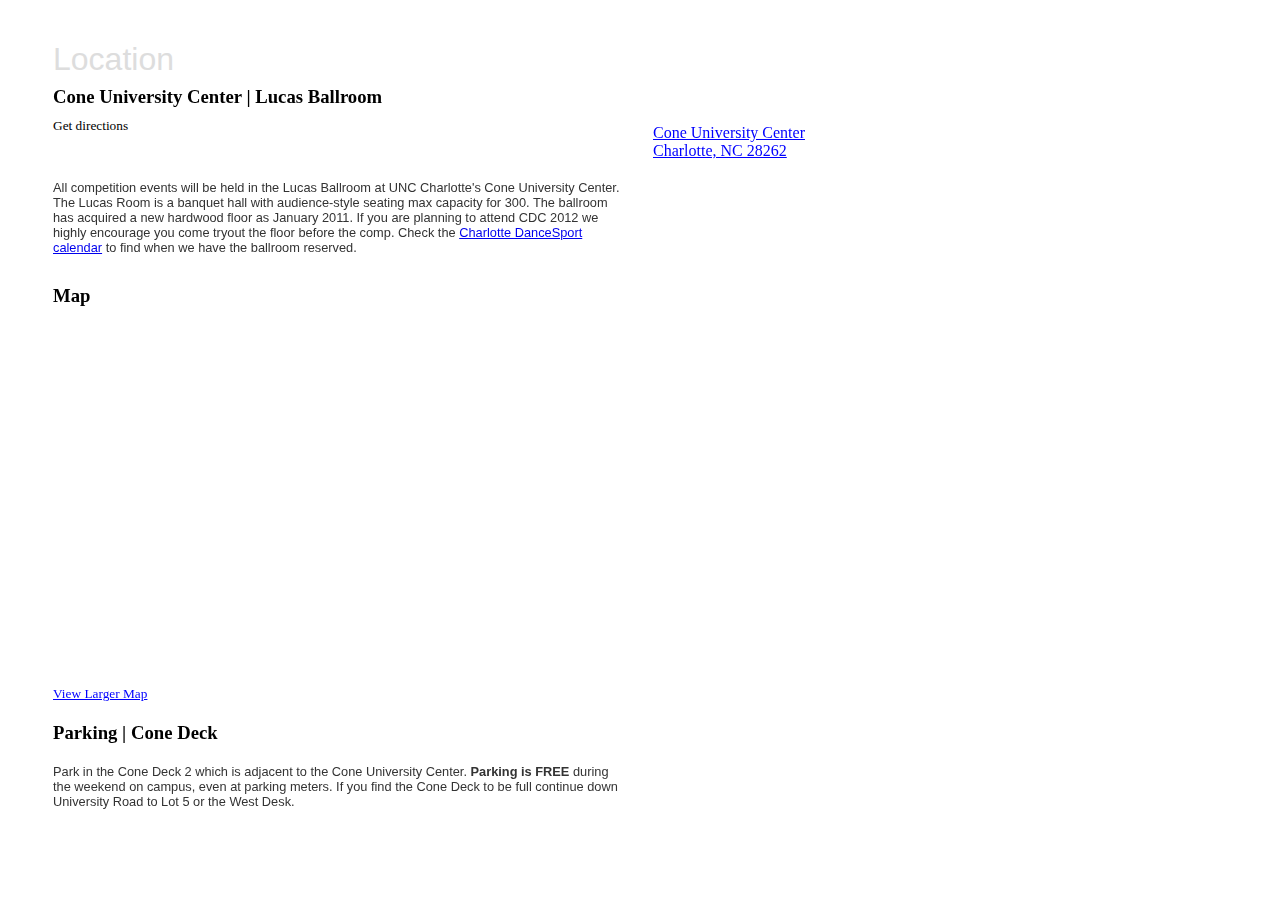
<file: cdc/dance_location.html>
<!DOCTYPE html PUBLIC "-//W3C//DTD XHTML 1.0 Transitional//EN" "http://www.w3.org/TR/xhtml1/DTD/xhtml1-transitional.dtd">
<html xmlns="http://www.w3.org/1999/xhtml">
<head>
<meta http-equiv="Content-Type" content="text/html; charset=UTF-8" />
<title>Charlotte DanceSport Challenge - Location</title>
<link rel="stylesheet" href="http://www.charlottedancesport.org/wp-content/themes/charlotte_dancesport/stylesheet.css" type="text/css" charset="utf-8">
<style type="text/css">
/* CDC page styles */
.cds_info_wrapper{
	width:673px;
	height:670px;
	float:right;
	background: #eee;
}
.schedule_headers {
	font: 32px/34px 'ChunkFiveRegular', Arial, sans-serif;letter-spacing: 0;
	font-size: 32px;
	display:block;
	clear:both;
	float: left;
	padding: 24px 0 10px 45px;
	width: 600px;
	color: #46592F;
	}
#detailed_wrapper p, #detailed_wrapper h3{
	width: 570px;
	margin-left: 45px;
	margin-top:20px;
}
p {
	font-size:.8em;
	font-family: 'Lucida Grande', Verdana, Arial, Sans-Serif;
	color: #333;
	}
#detailed_wrapper ul{
	list-style: none;
	text-decoration: none;
	margin-right: 45px;
	margin-left: 20px;
}
#detailed_wrapper li a:hover{
	cursor:pointer;
	text-decoration: underline;
}
#detailed_wrapper li a{
 color: #00F;
}

</style>
</head>

<body>
<div id="detailed_wrapper" style="padding-top: 10px; margin-top: 0px;">
  <div class="schedule_headers" style="color:#ddd; margin-top: 0px;">Location</div>
  
  <h3 style="margin-bottom: 10px;">Cone University Center | Lucas Ballroom</h3>
  <div style="float: left;padding: 0px 0 10px 45px;width: 600px;">
  <small>Get directions</small>
  <script src="http://www.gmodules.com/ig/ifr?url=http://hosting.gmodules.com/ig/gadgets/file/114281111391296844949/driving-directions.xml&amp;up_fromLocation=&amp;up_myLocations=Cone%20University%20Center%2C%20Charlotte%2C%20NC&amp;up_defaultDirectionsType=&amp;up_autoExpand=&amp;synd=open&amp;w=425&amp;h=380&amp;title=&amp;lang=en&amp;country=US&amp;border=%23ffffff%7C3px%2C1px+solid+%23999999&amp;output=js"></script>
  </div>
  
  <ul><li><a href="http://maps.google.com/maps?f=q&source=s_q&hl=en&geocode=&q=Cone+University+Center,+Charlotte,+NC+28262,+USA&aq=&sll=37.0625,-95.677068&sspn=39.729049,71.542969&ie=UTF8&hq=&hnear=Cone+University+Center,+Charlotte,+Mecklenburg,+North+Carolina+28262&ll=35.305284,-80.73314&spn=0.010016,0.017467&z=16" title="Cone University Center" target="_blank">Cone University Center<br />Charlotte, NC 28262</a></li></ul>
  
  <p style="padding-bottom:10px;">All competition events will be held in the Lucas Ballroom at UNC Charlotte's Cone University Center. The Lucas Room is a banquet hall with audience-style seating max capacity for 300. The ballroom has acquired a new hardwood floor as January 2011. If you are planning to attend CDC 2012 we highly encourage you come tryout the floor before the comp. Check the <a href="http://www.charlottedancesport.org/calendar/" title="Charlotte DanceSport Calendar" target="_blank">Charlotte DanceSport calendar</a> to find when we have the ballroom reserved.</p>
  
  <h3>Map</h3>

  <div style="float: left;padding: 10px 0 20px 45px;width: 600px;">
  <iframe width="425" height="350" frameborder="0" scrolling="no" marginheight="0" marginwidth="0" src="http://maps.google.com/maps?f=q&amp;source=s_q&amp;hl=en&amp;geocode=&amp;q=Cone+University+Center,+Charlotte,+NC+28262,+USA&amp;aq=&amp;sll=37.0625,-95.677068&amp;sspn=39.729049,71.542969&amp;ie=UTF8&amp;hq=&amp;hnear=Cone+University+Center,+Charlotte,+Mecklenburg,+North+Carolina+28262&amp;ll=35.306878,-80.73359&amp;spn=0.006129,0.00912&amp;z=16&amp;iwloc=A&amp;output=embed"></iframe><br /><small><a href="http://maps.google.com/maps?f=q&amp;source=embed&amp;hl=en&amp;geocode=&amp;q=Cone+University+Center,+Charlotte,+NC+28262,+USA&amp;aq=&amp;sll=37.0625,-95.677068&amp;sspn=39.729049,71.542969&amp;ie=UTF8&amp;hq=&amp;hnear=Cone+University+Center,+Charlotte,+Mecklenburg,+North+Carolina+28262&amp;ll=35.306878,-80.73359&amp;spn=0.006129,0.00912&amp;z=16&amp;iwloc=A" style="color:#0000FF;text-align:left">View Larger Map</a></small>
  </div>
  
  <h3>Parking | Cone Deck</h3>
  
  <p>Park in the Cone Deck 2 which is adjacent to the Cone University Center. <strong>Parking is FREE</strong> during the weekend on campus, even at parking meters. If you find the Cone Deck to be full continue down University Road to Lot 5 or the West Desk.</p>
  
</div>
</body>
</html>
</file>
